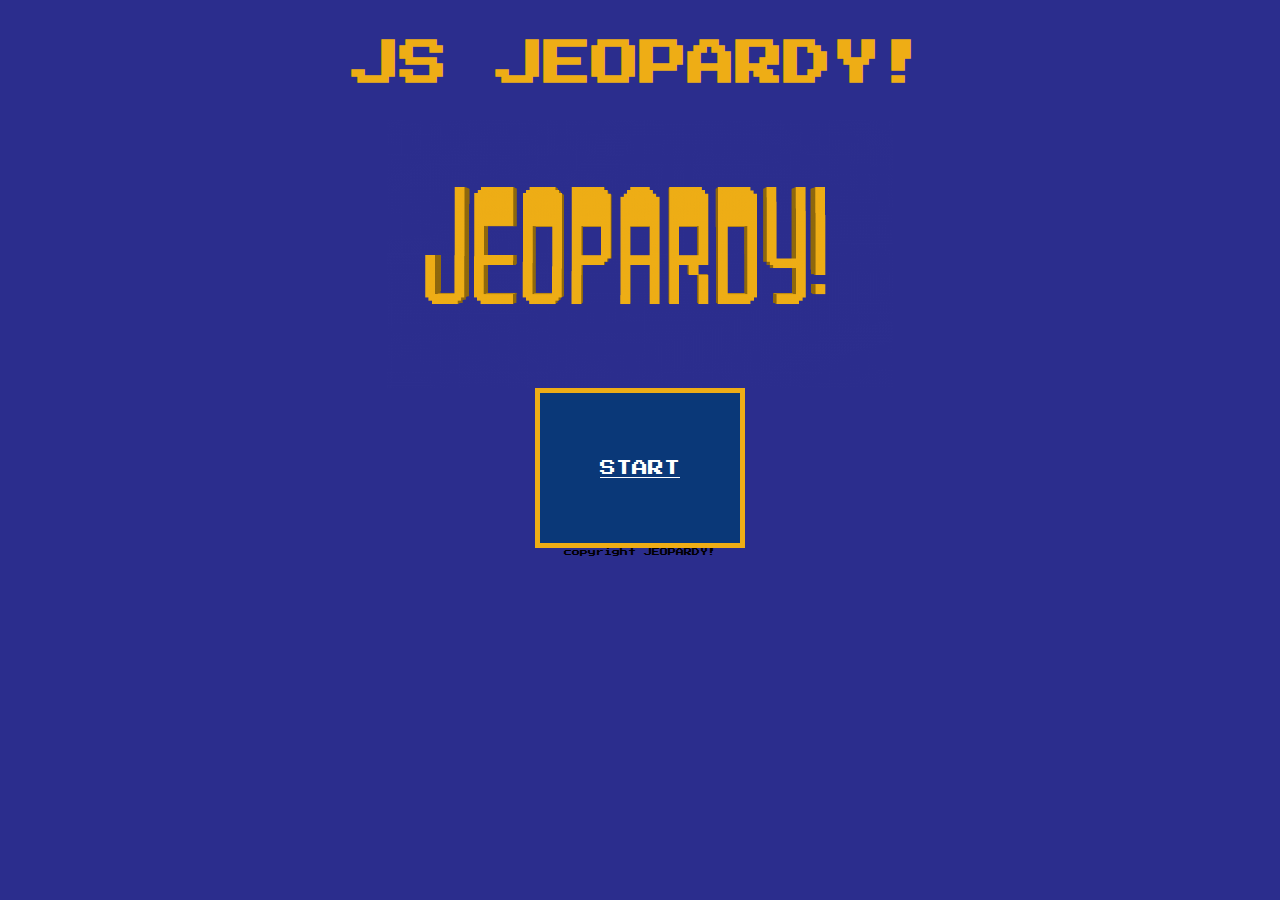
<file: index.html>
<!DOCTYPE html>
<html lang="en">
<head>
    <meta charset="UTF-8">
    <meta http-equiv="X-UA-Compatible" content="IE=edge">
    <meta name="viewport" content="width=device-width, initial-scale=1.0">
    <link rel="stylesheet" href="style/style.css">
    <link href="https://fonts.googleapis.com/css2?family=Press+Start+2P&display=swap" rel="stylesheet">
    <title>Document</title>
</head>
<body>
    <wrapper>
    <header>
    <h1>
        JS JEOPARDY!
    </h1>
    </header>
    <div class=coverImg>
        <img src="images/logo.png">
    </div>
    <div class="button">
        <a href="jeopardy.html">
            START
        </a>
    </div>
</body>
<footer>
    copyright JEOPARDY!
</footer>
</wrapper>
</html>
</file>
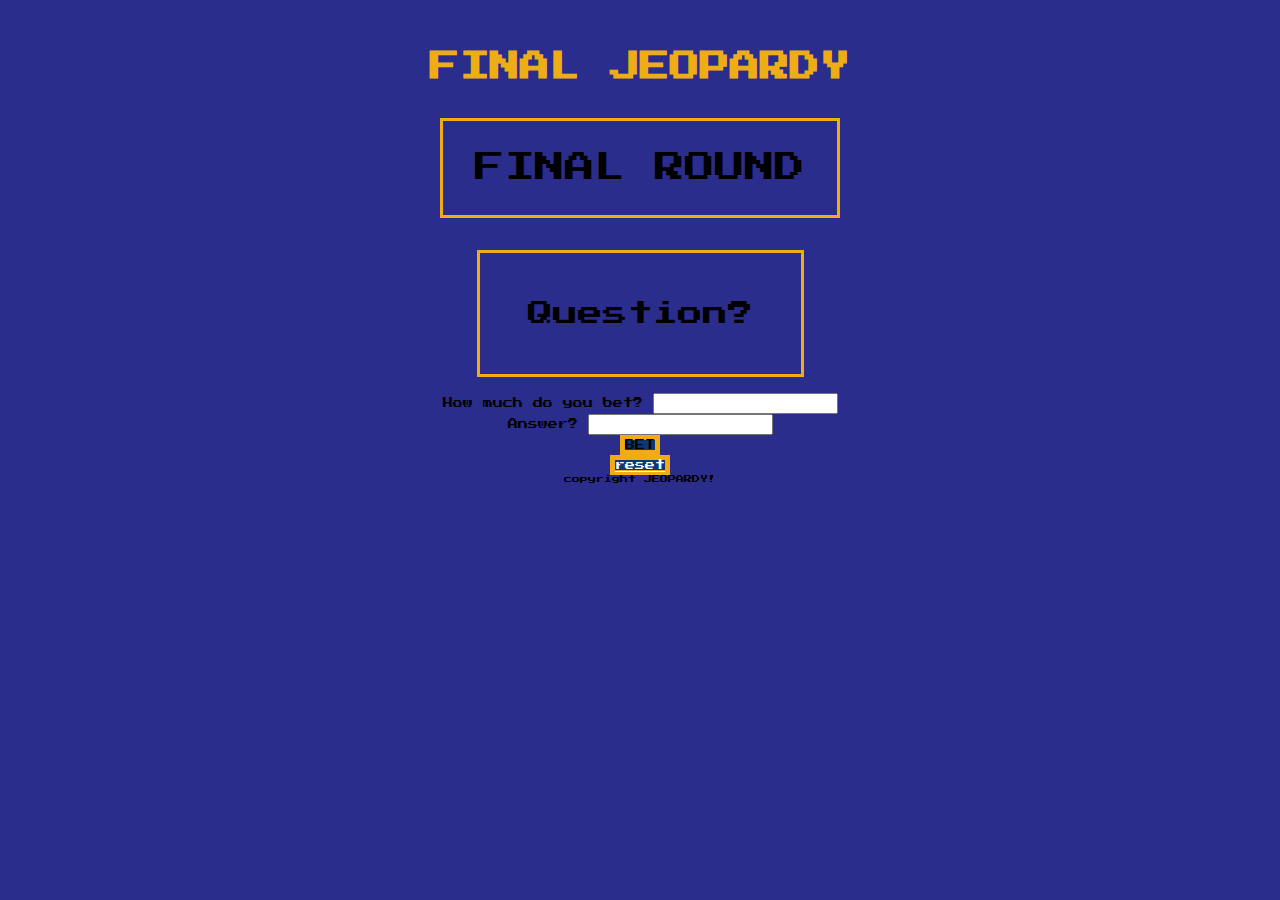
<file: final-jeopardy.html>
<!DOCTYPE html>
<html lang="en">
<head>
    <meta charset="UTF-8">
    <meta http-equiv="X-UA-Compatible" content="IE=edge">
    <meta name="viewport" content="width=device-width, initial-scale=1.0">
    <link rel="stylesheet" href="style/style3.css">
    <link href="https://fonts.googleapis.com/css2?family=Press+Start+2P&display=swap" rel="stylesheet">
    <title>Document</title>
</head>
<body>
    <wrapper>
    <header>
    <h1>
        FINAL JEOPARDY
    </h1>
    </header>
    <div class=final>
        FINAL ROUND
    </div>
    <div class="finalQ">
        Question?
    </div>
    <form>
        How much do you bet? <input type="text" name="bet">
    </form>
    <form>
        Answer? <input type="text" name="final">
    </form>
    <div class="button">
        BET
    </div>
    <div class="button">
        <a href="index.html">reset</a>
    </div>

</body>
<footer>
    copyright JEOPARDY!
</footer>
</wrapper>
</html>
</file>
<file: style/style.css>
body {
background-color: rgba(43,45,141,255);
}

wrapper{
display: flex;
justify-content: center;
flex-direction: column;
align-items: center;
}

header{
display:flex;
justify-content: center;

}

h1{
font-size: 300%;
color: rgba(238,173,21,255);
font-family:'Press Start 2P', cursive;
}

img{
width: 40%;
height:20%;
}
.coverImg{
display: flex;
justify-content: center;
}

a {
color: white;
font-family:'Press Start 2P', cursive;
}

.button{
width:200px;
height: 150px;
border: 2px solid #000;
background-color: rgb(10, 56, 120);
display:flex;
justify-content:center;
align-items: center;
border: solid 5px rgba(238,173,21,255);
transition: border-width 0.6s linear;
}

.button:hover{
border-width: 10px;
color: yellow;
background-color: rgb(19, 95, 201);
}

footer{
display: flex;
align-items: flex-end;
justify-content: center;
font-family:'Press Start 2P', cursive;
font-size: 8px;
}

/* game board css */
</file>
<file: style/style3.css>
body {
    background-color: rgba(43,45,141,255);
    font-family:'Press Start 2P', cursive;
    font-size: 10px;
    }

wrapper{
display: flex;
justify-content: center;
flex-direction: column;
align-items: center;
margin:2rem;
    }


h1{
font-size: 300%;
color: rgba(238,173,21,255);
font-family:'Press Start 2P', cursive;
    }

img{
width: 40%;
height:20%;
}

.final{
display: flex;
justify-content: center;
font-size: 30px;
border: 3px solid rgba(238,173,21,255);
margin:1rem;
padding:2rem;
    }

.finalQ {
font-size:25px;
margin:1rem;
padding:3rem;
border: 3px solid rgba(238,173,21,255);

}

.button{
/* width:100px;
height: 75px; */
border: 2px solid #000;
background-color: rgb(10, 56, 120);
display:flex;
justify-content:center;
align-items: center;
border: solid 5px rgba(238,173,21,255);
transition: border-width 1.2s linear;
    }
        
.button:hover{
border-width: 10px;
color: rgba(238,173,21,255);
background-color: rgb(19, 95, 201);
    }
    a {
        color: white;
        }



/* .p1Score {
display: flex;
justify-content: flex-start;
} */

/* .p2Score {
display: flex;
justify-content: flex-end;
    }  */

.score {
display:flex;
flex-direction: row;
justify-content: space-around;
}

footer{
display: flex;
align-items: flex-end;
justify-content: center;
font-size: 8px;
    }
</file>
